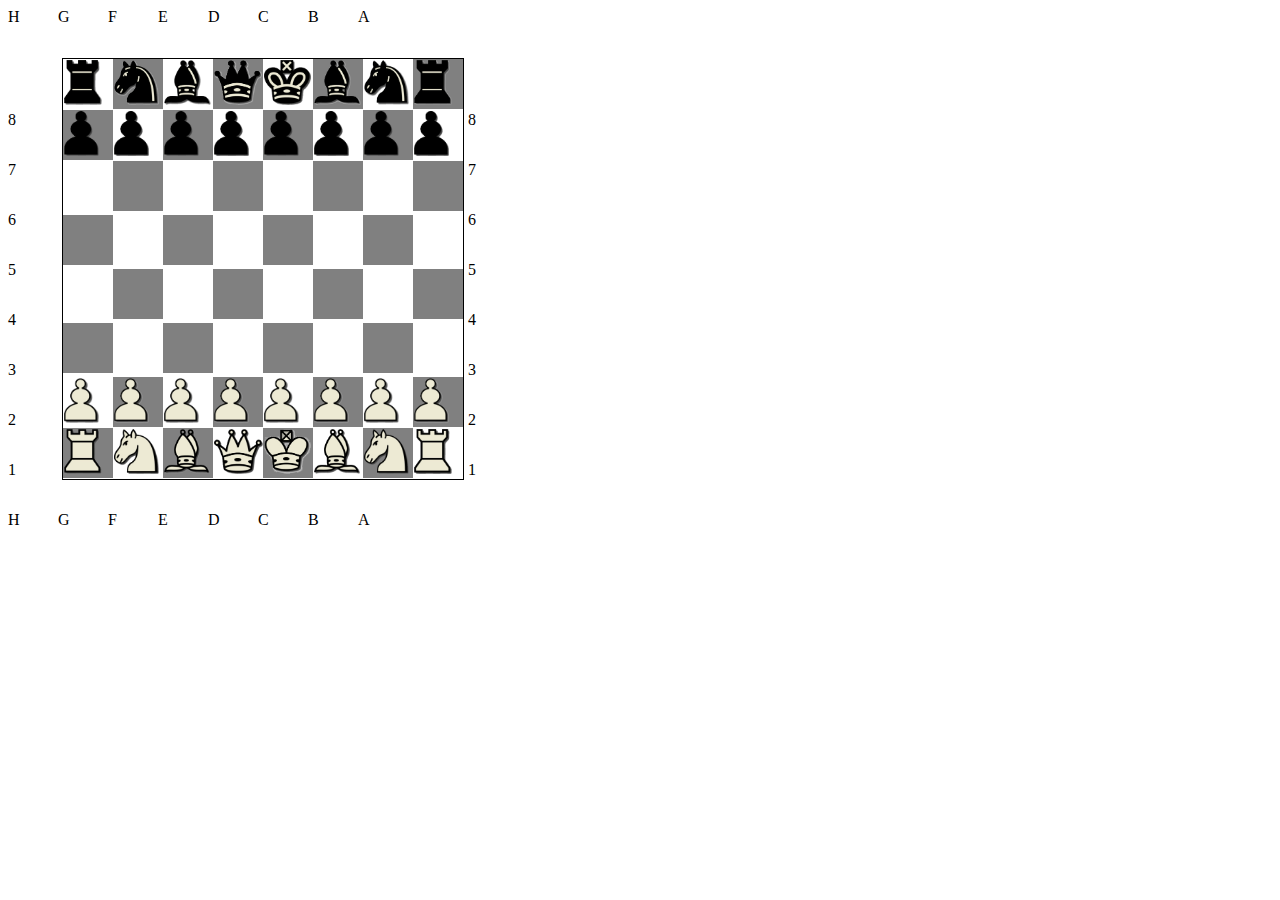
<file: Homework Nº5/index.html>
<!DOCTYPE html>
<html lang="en">

<head>
    <meta charset="UTF-8">
    <title>Document</title>
    <style>
    body {
        min-width: 600px;
    }

    img {
        margin: 1px;
        height: 45px;
    }
    

    .chess {
        text-align: center;
    }
    #myChessTable {
        margin: 0;
    }

    .square_black {
        display: inline-block;
        margin: 0;
        padding: 0;
        width: 50px;
        height: 50px;
        background-color: grey;
    }

    .square_white {
        display: inline-block;
        margin: 0;
        padding: 0;
        width: 50px;
        height: 50px;
        background-color: white;
    }

    #myChessDiv {
        border: 1px solid black;
        display: inline-block;

    }

    #letersDown {
        display: auto;

    }

    #numbersLeft {
        display: inline-block;

    }

    #numbersRight {
        display: inline-block;

    }

    #letersUp {
        display: auto;
    }

    .leters {}
    </style>
</head>

<body>
    <template id="myTemp">
        <div class="square_black" id="square_black" value=""></div>
        <div class="square_white" id="square_white" value=""></div>
    </template>
    <div id="chess">
        <div id="letersUp"></div>
        <span id="numbersLeft"></span>
        <span id="myChessTable"></span>
        <span id="numbersRight"></span>
        <div id="letersDown"></div>
        <script src="script.js"></script>
    </div>
</body>

</html>
<!--
<img src="img/king.png" alt="">
<img src="img/queen.png" alt="">
<img src="img/bishop.png" alt="">
<img src="img/knight.png" alt="">
<img src="img/rook.png" alt="">
<img src="img/pown.png.png" alt="">

<img src="img/king_w.png" alt="">
<img src="img/queen_w.png" alt="">
<img src="img/bishop_w.png" alt="">
<img src="img/knight_w.png" alt="">
<img src="img/rook_w.png" alt="">
<img src="img/pown_w.png" alt="">
 -->
</file>
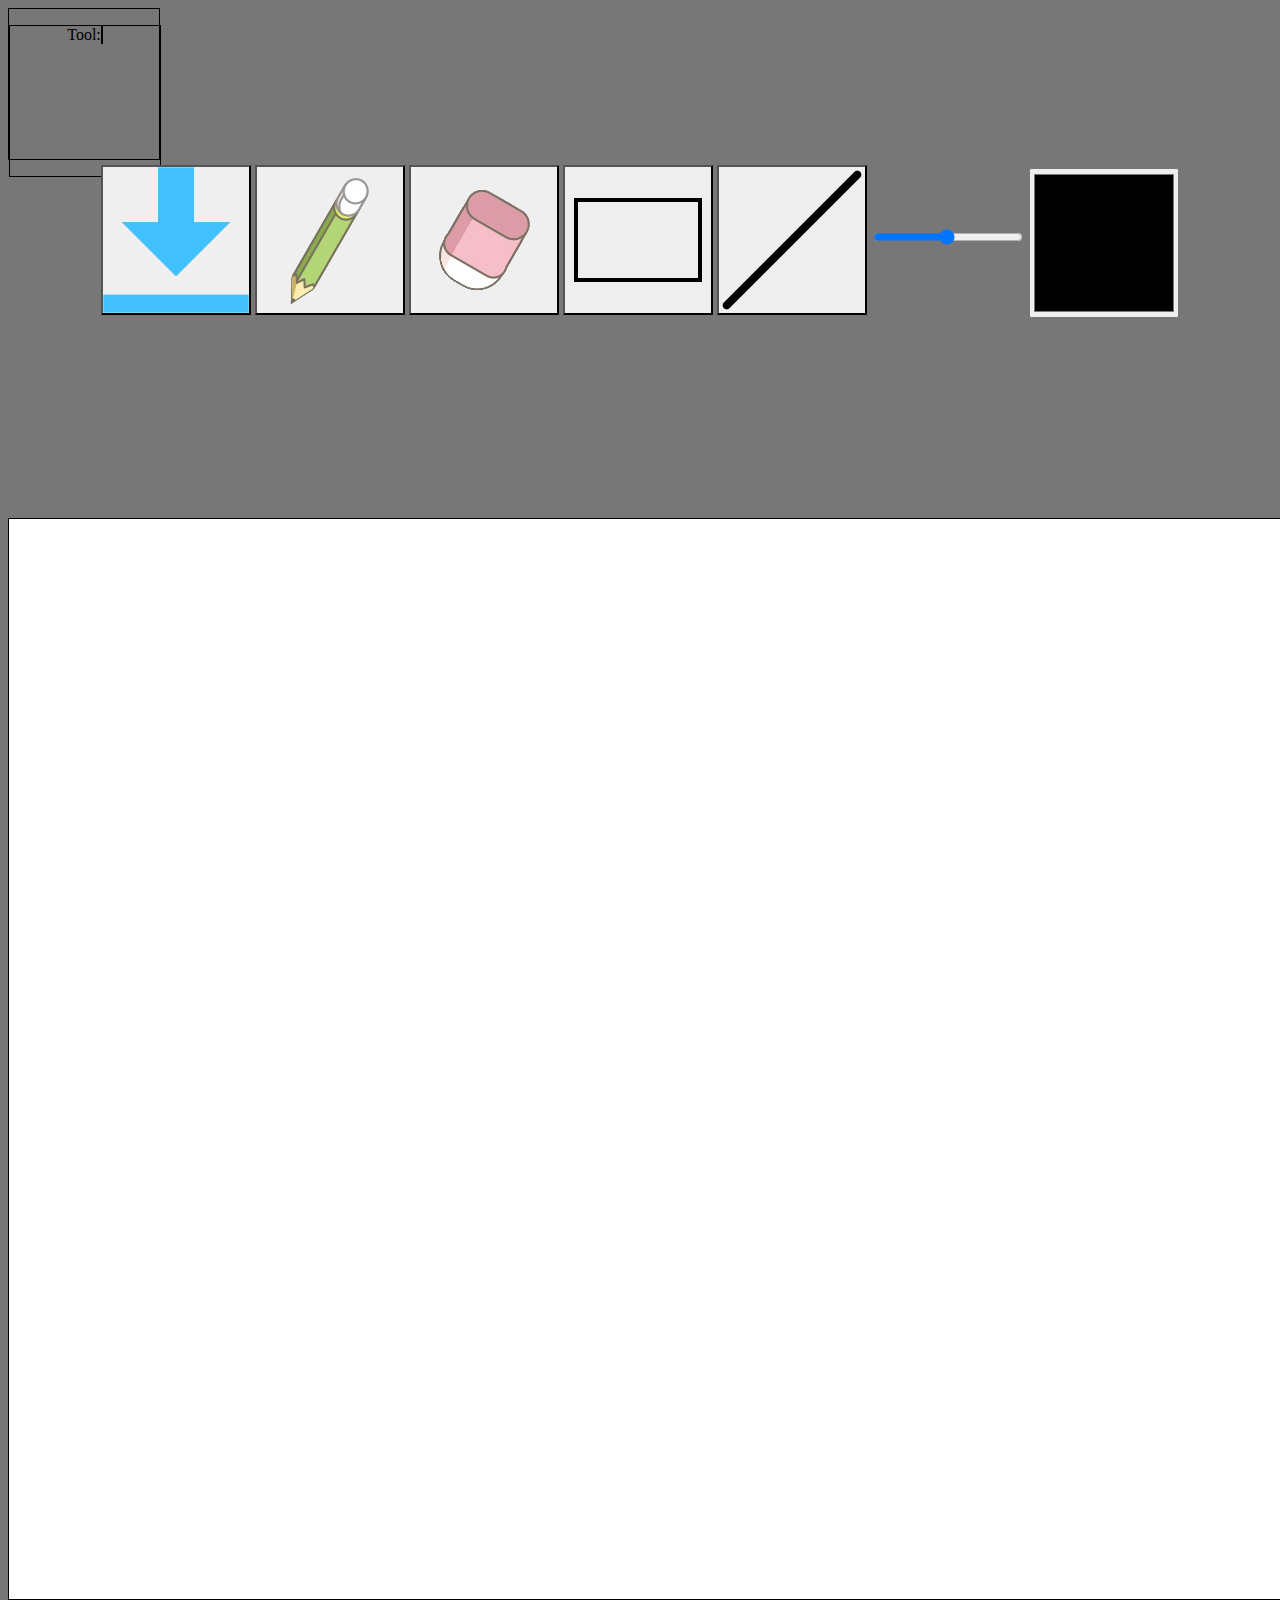
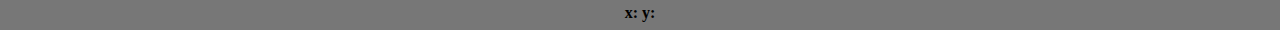
<file: Homework Nº7/index.html>
<!DOCTYPE html>
<html>

<head>
    <title>AboBE ФОТОЖАБ</title>
    <style>
    body {
        background-color: #777;
    }

    .continer {

        text-align: center;
    }

    .canv {
        margin: 0 auto;
        padding-top: 200px;
    }

    .tools {
        position: absolute;
        top: 0;
        z-index: 30;
        width: 300px;
        height: 1080px;
        backface-visibility: hidden;
    }

    #canv {
        background-color: #fff;
        width: 1920px;
        height: 1080px;
        border: 1px solid black;
    }

    .toolButton {
        width: 150px;
        height: 150px;
    }

    #brush {
        background-image: url(tools_icon/tool_1.png);
        background-repeat: no-repeat;
        background-position: center;
    }

    #notbrush {
        background-image: url(tools_icon/tool_3.png);
        background-repeat: no-repeat;
        background-position: center;
    }

    #notbrush2 {
        background-image: url(tools_icon/Rectange_icon.png);
        background-repeat: no-repeat;
        background-position: center;
    }

    #line {
        background-image: url(tools_icon/Line_tool.png);
        background-repeat: no-repeat;
        background-position: center;
    }

    #color {
        width: 150px;
        height: 150px;
    }

    #downloadImage {
        background-size: cover;
        background-image: url(tools_icon/Download_icon.png);
        background-repeat: no-repeat;
        background-position: center;
        width: 150px;
        height: 150px;
    }

    #sizeSelect {
        width: 150px;
        height: 150px;
    }

    #activeTool {
        border: 1px solid black;
        width: 150px;
        height: 150px;
    }

    #myLink {
        border: 1px solid black;
        width: 150px;
        height: 150px;
    }

    #mytool {
        border: 1px solid black;
        width: 150px;
        
        height: 150px;
    }
    </style>
</head>

<body>
    <div class="continer">
        <div>
            <div id="mytool">
                <p id="activeTool">Tool:
                    <span id="currentTool"></span>
                    <span id="myLink"></span>
                </p>
            </div>
            <span><button id="downloadImage"></button></span>
            <span>
                    <span id="toolbox">
                        <button class="toolButton" id='brush'></button>
                        <button class="toolButton" id='notbrush'></button>
                        <button class="toolButton" id='notbrush2'></button>
                        <button class="toolButton" id='line'></button>
                    </span>
            </span>
            <span><input id="sizeSelect" type="range" min="1" max="100" value="50"></span>
            <span><input type="color" id="color"></span>
        </div>
        <div class="canv">
            <canvas id="canv" width="1920px" height="1080px"></canvas>
        </div>
        <span id="x"><b>x: </b> <span id="xCoord"></span></span>
        <span id="y"><b>y: </b> <span id="yCoord"></span></span>
        <script src="js/app.js"></script>
</body>

</html>
</file>
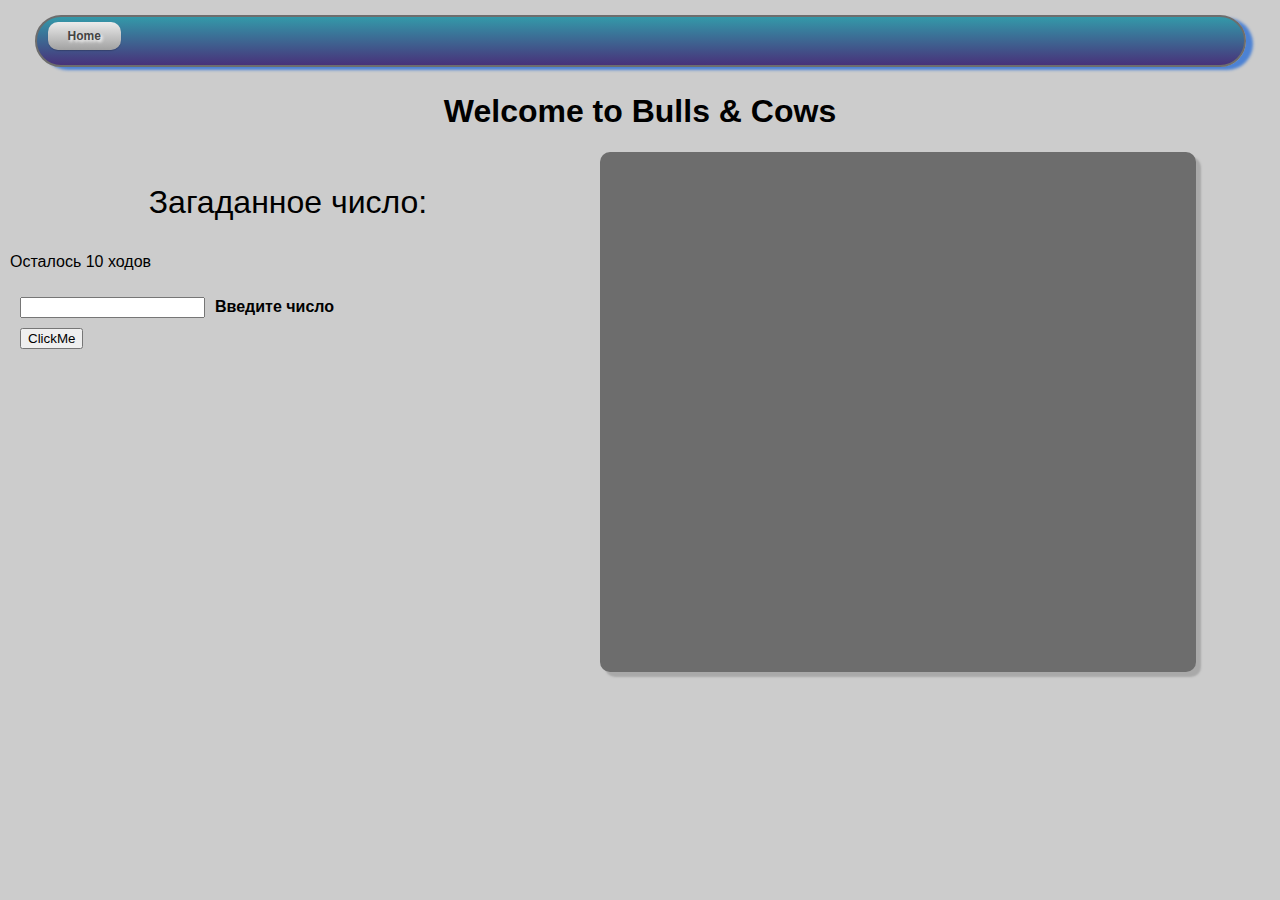
<file: Homework Nº4/bulls/index.html>
<!DOCTYPE html>
<html lang="en">
<head>
	<meta charset="UTF-8">
	<title>Быки и коровы</title>
	<link rel="stylesheet" href="style/style.css">
</head>
<body>
	<div class="container">
		<div class="header">
			<ul id="menu-bar">
                <li class="active"><a href="../index.html">Home</a></li>
            </ul>
			<h1>Welcome to Bulls & Cows</h1>
		</div>

		<div class="app">
			<div class="goal">
				<p class="hello">Загаданное число: <span class="number"></span></p>
				<p>Осталось <span class="turns">10</span> ходов</p>
			</div>

			<div class="form">
				<input type="text" id="player"><label for="player">Введите число</label>
				<input type="button" name="ok" id="guess" value="ClickMe" onClick="guess()"> 
			</div>
		</div>

		<div class="table">
			<div class="turnsList">
				
			</div>
		</div>
	</div>
	
	<script src="script/script.js"></script>
</body>
</html>
</file>
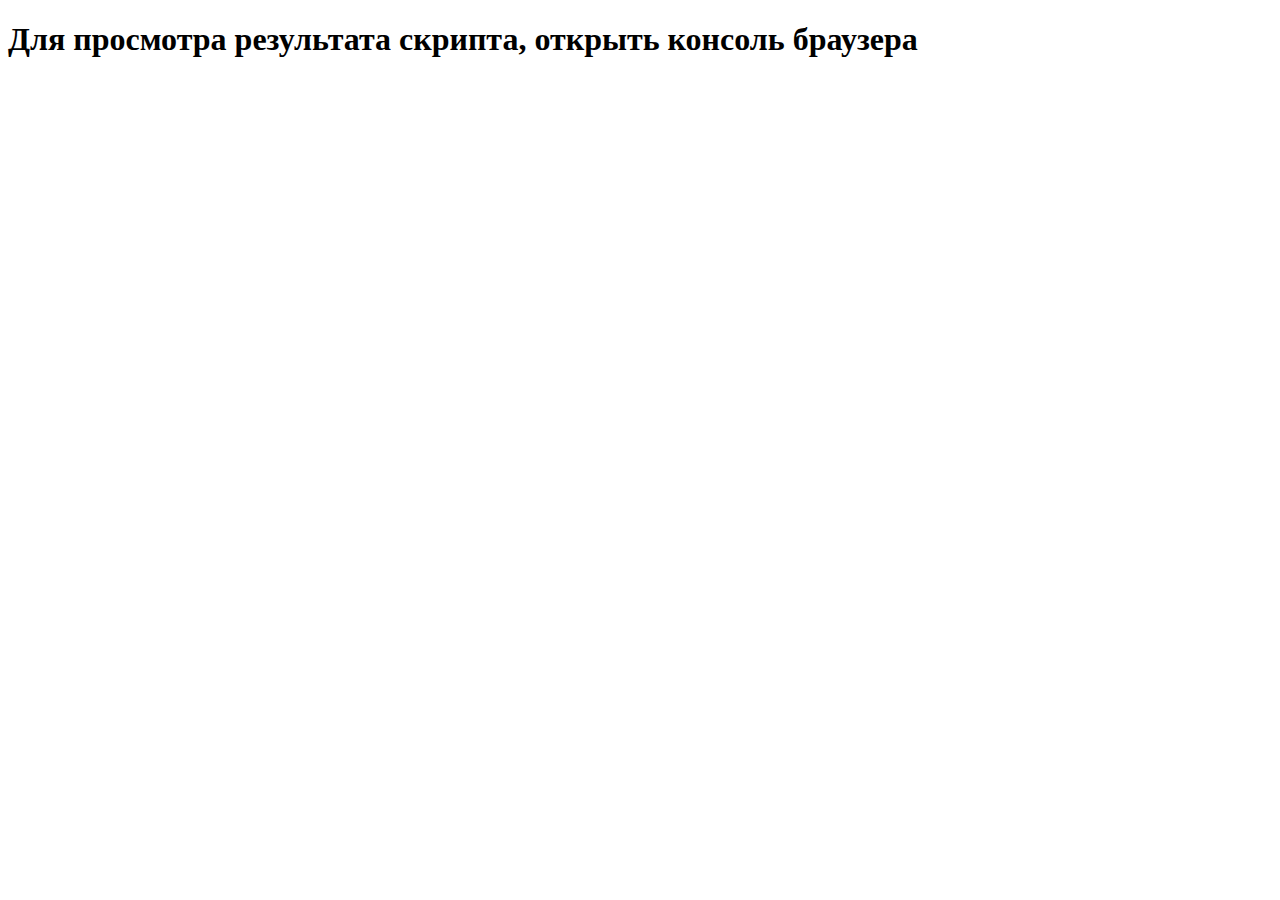
<file: Lesson Nº1.html>
<!DOCTYPE html>
<html lang="en">

<head>
    <meta charset="UTF-8">
    <title>Homework, javascript lesson Nº1</title>
</head>

<body>
    <h1>Для просмотра результата скрипта, открыть консоль браузера</h1>
    <script src="script.js"></script>

</body>

</html>
</file>
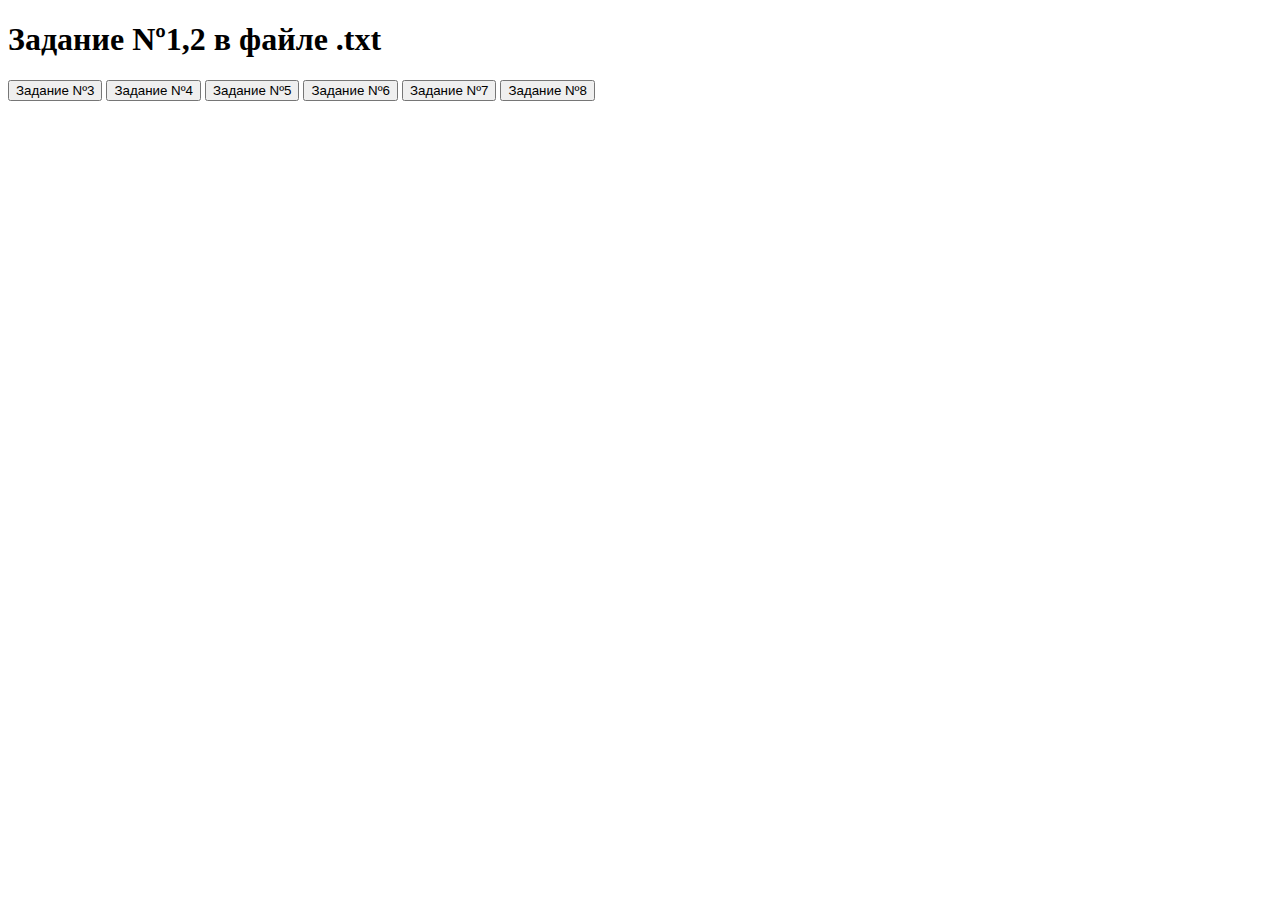
<file: Homework Nº2/Lesson Nº2.html>
<!DOCTYPE html>
<html lang="en">

<head>
    <meta charset="UTF-8">
    <title>Homework, javascript lesson Nº2</title>
</head>

<body>
	<h1>Задание Nº1,2 в файле .txt</h1>
	<button onclick="Homework_3()">Задание Nº3</button>
	<button onclick="Homework_4()">Задание Nº4</button>
	<button onclick="Homework_5()">Задание Nº5</button>
	<button onclick="Homework_6()">Задание Nº6</button>
	<button onclick="Homework_7()">Задание Nº7</button>
	<button onclick="Homework_8()">Задание Nº8</button>
	<script src="script.js" async></script>
</body>

</html>
</file>
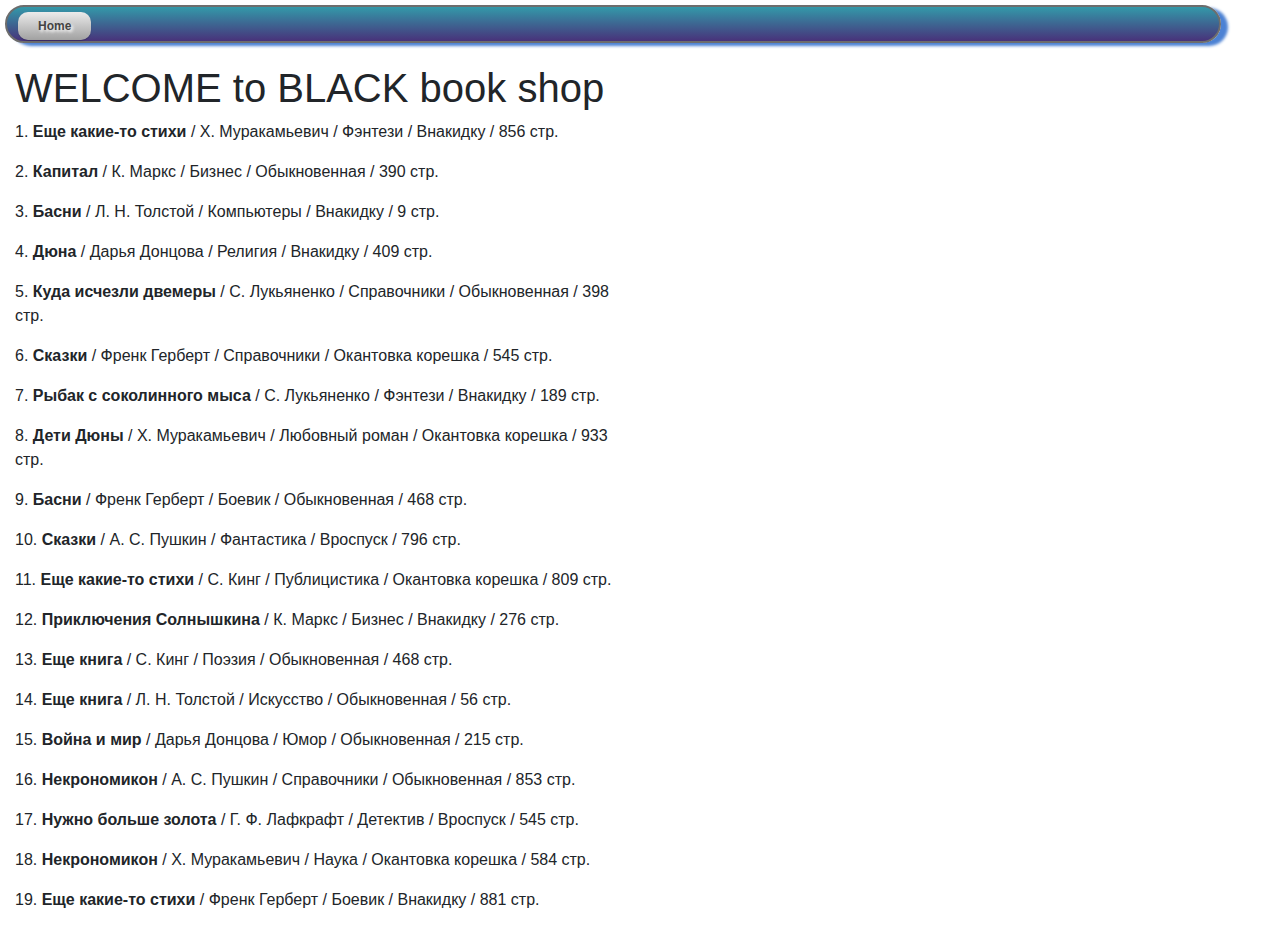
<file: Homework Nº4/Book_Shop/bookshop.html>
<!DOCTYPE html>
<html>

<head>
    <title>BLACK bookshop</title>
    <link rel="stylesheet" type="text/css" href="libs/bootstrap/css/bootstrap.css">
    <link rel="stylesheet" type="text/css" href="css/style.css">
</head>

<body>
    <header class="header">
        <ul id="menu-bar">
            <li class="active"><a href="../index.html">Home</a></li>
        </ul>
    </header><!-- .header-->
    <div class="container-fluid">
        <div class="row">
            <div class="col-md-12 header">
                <h1>WELCOME to BLACK book shop</h1>
            </div>
        </div>
        <div class="row shelf">
            <div class="col-md-6 list">
            </div>
            <div class="col-md-6 item">
            </div>
        </div>
        <script type="text/javascript" src="libs/bootstrap/js/bootstrap.js"></script>
        <script type="text/javascript" src="js/app.js"></script>
</body>

</html>
</file>
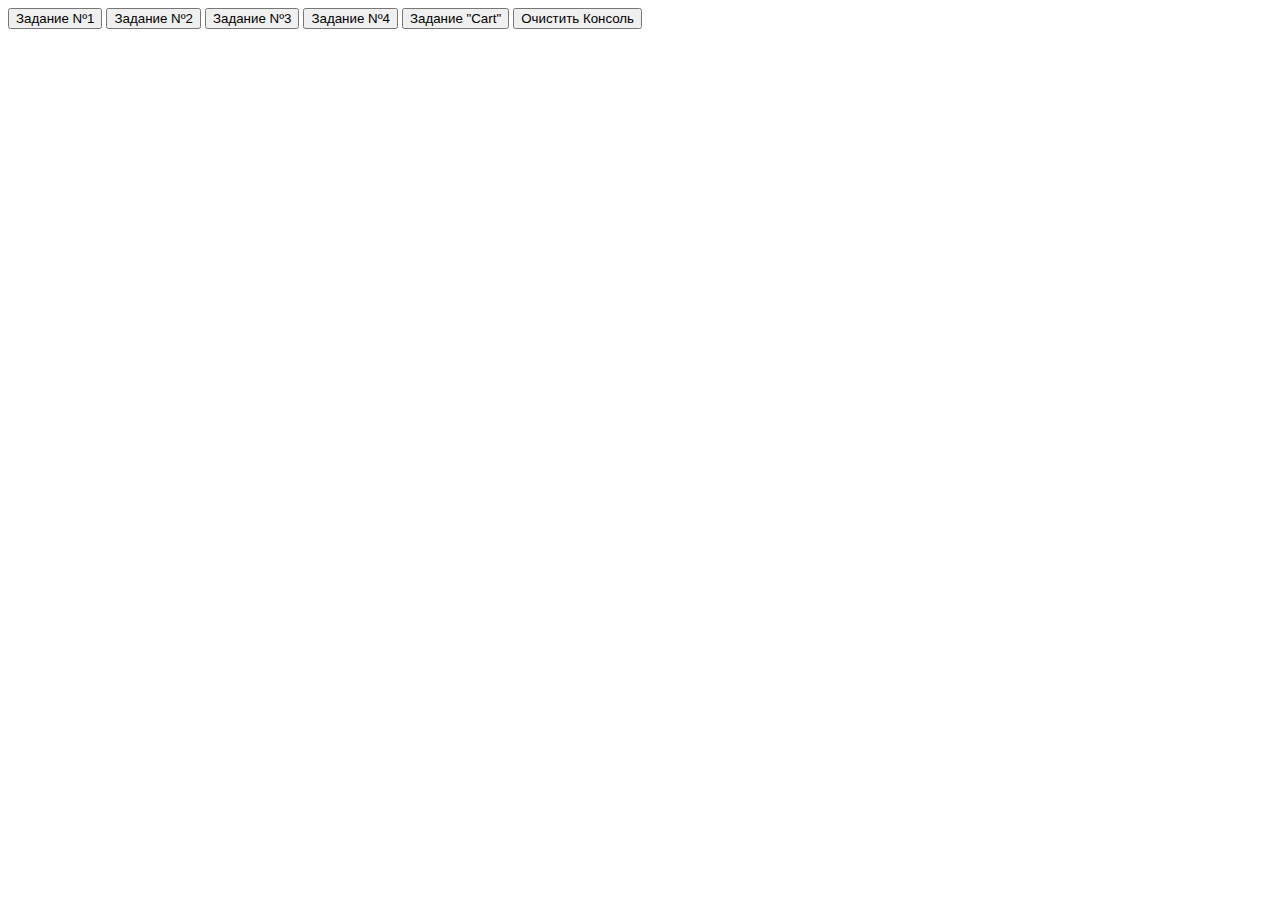
<file: Homework Nº4/other/Lesson Nº4.html>
<!DOCTYPE html>
<html lang="en">

<head>
    <meta charset="UTF-8">
    <title>Homework Nº4</title>
</head>

<body>
    <div class="button_list">
        <button onclick="homework_1()">Задание Nº1</button>
        <button onclick="homework_2()">Задание Nº2</button>
        <button onclick="homework_3()">Задание Nº3</button>
        <button onclick="homework_4()">Задание Nº4</button>
        <button onclick="homework_5()">Задание "Cart"</button>
        <button onclick="homework_8()">Очистить Консоль</button>
    </div> </br>
    <div id="result"></div></br>
    <div id="result1"></div>
    <script src="script.js"></script>
</body>

</html>
</file>
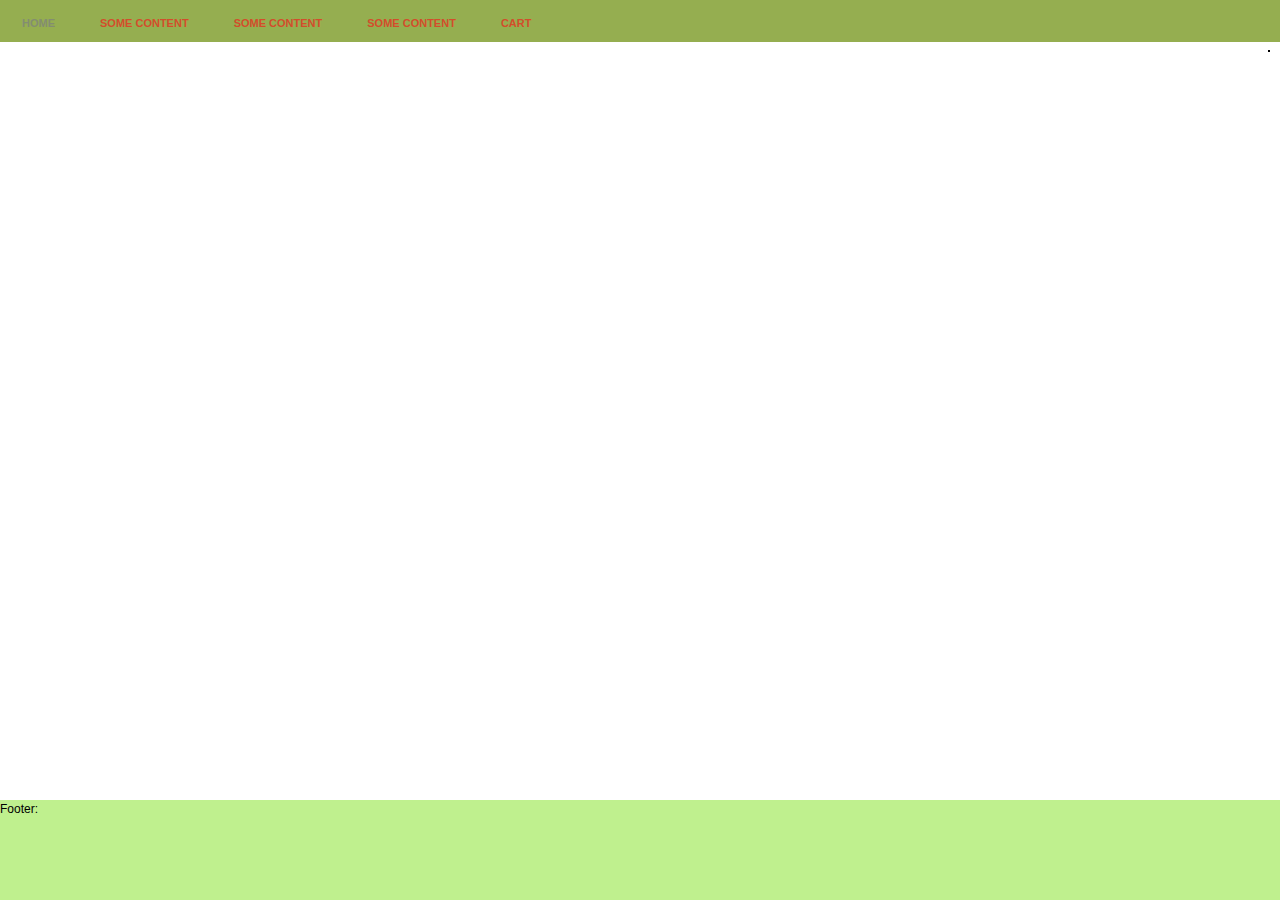
<file: Homework Nº4/Shop/shop.html>
<!DOCTYPE html>
<html>

<head>
    <meta charset="utf-8" />
    <meta name="keywords" content="" />
    <meta name="description" content="" />
    <link href="css/style.css" rel="stylesheet">
</head>

<body>
    <template id="cart_case">
        <div class="cart_box" id="#">
            <table class="product_table">
                <tr>
                    <td id="Nº">Nº</td>
                    <td id="rod_name">prod_name</td>
                    <td id="sub_item">sub_item</td>
                    <td id="prod_qty">prod_qty</td>
                    <td id="add_item">add_item</td>
                    <td id="remove_item">remove_item</td>
                </tr>
            </table>
        </div>
    </template>
    <div id="cart_box" class="cart_box">
        <div id="testcart"></div>
    </div>
    <div class="wrapper">
        <header class="header">
            <nav class="nav">
                <div id="tabs25">
                    <ul>
                        <li><a href='../index.html' title='123' class='current'><span>Home</span></a></li>
                        <li><a href='#' title='123'><span>Some Content</span></a></li>
                        <li><a href='#' title='123'><span>Some Content</span></a></li>
                        <li><a href='#' title='123'><span>Some Content</span></a></li>
                        <li><a href='#' title='123'><span>Cart</span></a></li>
                    </ul>
                </div>
            </nav>
        </header><!-- .header-->
        <div class="middle">
            <div class="container">
                <main class="content">
                    <div class="list">
                        <!--    
                        <div class="product_box">
                            <div class="prod_img"><img src="" alt="">prod_img</div>
                                <div class="prod_title">prod_title</div>
                                <div class="prod_info">prod_info</div>
                                <div class="price">price</div>
                                <div class="add_button"><span type="button" name="button" class="myButton" id="myButton_0" onclick="put_tu_cart(this)">В Корзину</span></div>
                            </div>
                        </div> 
                    -->
                </main><!-- .content -->
            </div><!-- .container-->
            <aside class="left-sidebar">
                <strong>Left Sidebar:</strong>
            </aside><!-- .left-sidebar -->
            <aside class="right-sidebar">
                <strong>Right Sidebar:</strong>
            </aside><!-- .right-sidebar -->
        </div><!-- .middle-->
    </div><!-- .wrapper -->
    <footer class="footer">
        <strong>Footer:</strong>
    </footer><!-- .footer -->
    <script src="js/script.js"></script>
</body>

</html>
</file>
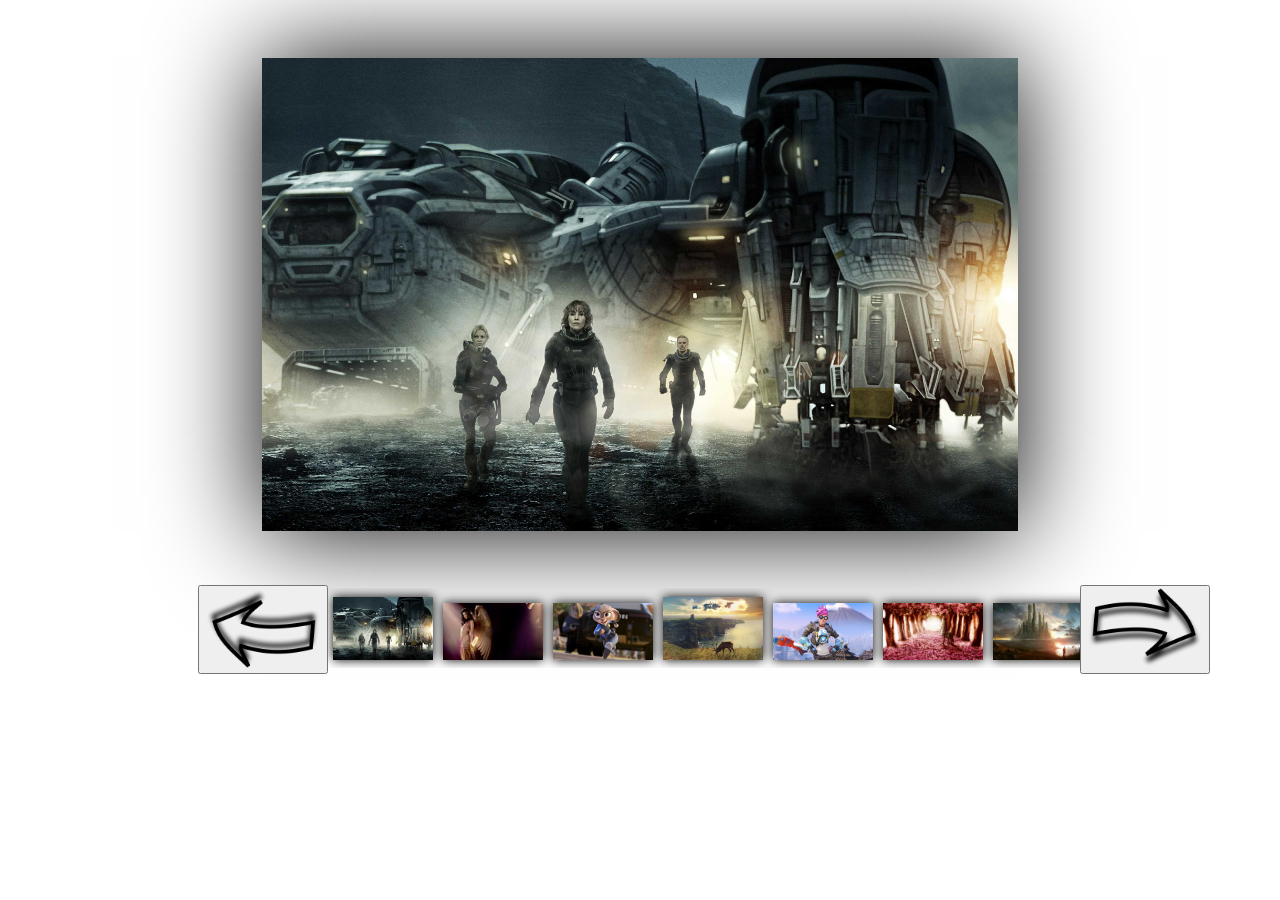
<file: Homework Nº6/Gallery/gallery.html>
<!DOCTYPE html>
<html lang="en">

<head>
    <meta charset="UTF-8">
    <title>Document</title>
    <link rel="stylesheet" href="style.css">
</head>

<body>
    <div class="actual_img" id="myImg"></div>
    <script src="script.js"></script>
</body>
    
</html>
</file>
<file: Homework Nº4/bulls/style/style.css>
body {
  margin: 0;
  padding: 0;
  background: #ccc;
  font-family: arial; }

.header {
  text-align: center; }

.container {
  margin: 0;
  width: 100vw;
  padding: 0 auto; }

.app, .table {
  vertical-align: top;
  display: inline-block;
  width: 45%;
  margin: 0 auto; }

div {
  margin: 10px;
  min-height: 10px; }

.hello {
  text-align: center;
  font-size: 2em; }

.form {
  padding: 10px; }
  .form label {
    margin-left: 10px;
    font-weight: bold; }
  .form #guess {
    display: block;
    margin-top: 10px; }

.table {
  padding: 10px;
  margin-left: 20px;
  border-radius: 10px;
  background: #6d6d6d;
  box-shadow: 5px 5px 2px darkgrey;
  min-height: 500px; }

/*# sourceMappingURL=style.css.map */


#menu-bar {
    width: 95%;
    margin: 5px 5px 5px 5px;
    padding: 5px 5px 5px 5px;
    height: 38px;
    line-height: 100%;
    border-radius: 50px;
    -webkit-border-radius: 50px;
    -moz-border-radius: 50px;
    box-shadow: 7px 3px 3px #4C82D4;
    -webkit-box-shadow: 7px 3px 3px #4C82D4;
    -moz-box-shadow: 7px 3px 3px #4C82D4;
    background: #8B8B8B;
    background: linear-gradient(top, #3399A9, #48327A);
    background: -ms-linear-gradient(top, #3399A9, #48327A);
    background: -webkit-gradient(linear, left top, left bottom, from(#3399A9), to(#48327A));
    background: -moz-linear-gradient(top, #3399A9, #48327A);
    border: solid 2px #6D6D6D;
    position: relative;
    z-index: 999;
}

#menu-bar li {
    margin: 0px 0px 6px 0px;
    padding: 0px 6px 0px 6px;
    float: left;
    position: relative;
    list-style: none;
}

#menu-bar a {
    font-weight: bold;
    font-style: normal;
    font-size: 12px;
    color: #E7E5E5;
    text-decoration: none;
    display: block;
    padding: 6px 20px 6px 20px;
    margin: 0;
    margin-bottom: 6px;
    border-radius: 10px;
    -webkit-border-radius: 10px;
    -moz-border-radius: 10px;
    text-shadow: 2px 2px 3px #000000;
}

#menu-bar li ul li a {
    margin: 0;
}

#menu-bar .active a,
#menu-bar li:hover>a {
    background: #0399D4;
    background: linear-gradient(top, #EBEBEB, #A1A1A1);
    background: -ms-linear-gradient(top, #EBEBEB, #A1A1A1);
    background: -webkit-gradient(linear, left top, left bottom, from(#EBEBEB), to(#A1A1A1));
    background: -moz-linear-gradient(top, #EBEBEB, #A1A1A1);
    color: #444444;
    -webkit-box-shadow: 0 1px 1px rgba(0, 0, 0, .2);
    -moz-box-shadow: 0 1px 1px rgba(0, 0, 0, .2);
    box-shadow: 0 1px 1px rgba(0, 0, 0, .2);
    text-shadow: 2px 2px 3px #FFFFFF;
}

#menu-bar ul li:hover a,
#menu-bar li:hover li a {
    background: none;
    border: none;
    color: #666;
    -box-shadow: none;
    -webkit-box-shadow: none;
    -moz-box-shadow: none;
}

#menu-bar ul a:hover {
    background: #0399D4 !important;
    background: linear-gradient(top, #04ACEC, #0186BA) !important;
    background: -ms-linear-gradient(top, #04ACEC, #0186BA) !important;
    background: -webkit-gradient(linear, left top, left bottom, from(#04ACEC), to(#0186BA)) !important;
    background: -moz-linear-gradient(top, #04ACEC, #0186BA) !important;
    color: #FFFFFF !important;
    border-radius: 0;
    -webkit-border-radius: 0;
    -moz-border-radius: 0;
    text-shadow: 2px 2px 3px #FFFFFF;
}

#menu-bar li:hover>ul {
    display: block;
}

#menu-bar ul {
    background: #DDDDDD;
    background: linear-gradient(top, #FFFFFF, #CFCFCF);
    background: -ms-linear-gradient(top, #FFFFFF, #CFCFCF);
    background: -webkit-gradient(linear, left top, left bottom, from(#FFFFFF), to(#CFCFCF));
    background: -moz-linear-gradient(top, #FFFFFF, #CFCFCF);
    display: none;
    margin: 0;
    padding: 0;
    width: 185px;
    position: absolute;
    top: 30px;
    left: 0;
    border: solid 1px #B4B4B4;
    border-radius: 10px;
    -webkit-border-radius: 10px;
    -moz-border-radius: 10px;
    -webkit-box-shadow: 2px 2px 3px #222222;
    -moz-box-shadow: 2px 2px 3px #222222;
    box-shadow: 2px 2px 3px #222222;
}

#menu-bar ul li {
    float: none;
    margin: 0;
    padding: 0;
}

#menu-bar ul a {
    padding: 10px 0px 10px 15px;
    color: #424242 !important;
    font-size: 12px;
    font-style: normal;
    font-family: arial;
    font-weight: normal;
    text-shadow: 2px 2px 3px #FFFFFF;
}

#menu-bar ul li:first-child>a {
    border-top-left-radius: 10px;
    -webkit-border-top-left-radius: 10px;
    -moz-border-radius-topleft: 10px;
    border-top-right-radius: 10px;
    -webkit-border-top-right-radius: 10px;
    -moz-border-radius-topright: 10px;
}

#menu-bar ul li:last-child>a {
    border-bottom-left-radius: 10px;
    -webkit-border-bottom-left-radius: 10px;
    -moz-border-radius-bottomleft: 10px;
    border-bottom-right-radius: 10px;
    -webkit-border-bottom-right-radius: 10px;
    -moz-border-radius-bottomright: 10px;
}

#menu-bar:after {
    content: ".";
    display: block;
    clear: both;
    visibility: hidden;
    line-height: 0;
    height: 0;
}

#menu-bar {
    display: inline-block;
}

html[xmlns] #menu-bar {
    display: block;
}

* html #menu-bar {
    height: 1%;
}
</file>
<file: Homework Nº4/Book_Shop/css/style.css>
body {
  margin: 0;
  padding: 0;
  height: 100vh; }

.shelf {
  height: 90vh; }
  .shelf div {
    height: inherit; }
  .shelf .list {
    overflow-y: scroll; }

/*# sourceMappingURL=style.css.map */

/* Buttons
-----------------------------------------------------------------------------*/

#menu-bar {
  width: 95%;
  margin: 5px 5px 5px 5px;
  padding: 5px 5px 5px 5px;
  height: 38px;
  line-height: 100%;
  border-radius: 50px;
  -webkit-border-radius: 50px;
  -moz-border-radius: 50px;
  box-shadow: 7px 3px 3px #4C82D4;
  -webkit-box-shadow: 7px 3px 3px #4C82D4;
  -moz-box-shadow: 7px 3px 3px #4C82D4;
  background: #8B8B8B;
  background: linear-gradient(top,  #3399A9,  #48327A);
  background: -ms-linear-gradient(top,  #3399A9,  #48327A);
  background: -webkit-gradient(linear, left top, left bottom, from(#3399A9), to(#48327A));
  background: -moz-linear-gradient(top,  #3399A9,  #48327A);
  border: solid 2px #6D6D6D;
  position:relative;
  z-index:999;
}
#menu-bar li {
  margin: 0px 0px 6px 0px;
  padding: 0px 6px 0px 6px;
  float: left;
  position: relative;
  list-style: none;
}
#menu-bar a {
  font-weight: bold;
  font-style: normal;
  font-size: 12px;
  color: #E7E5E5;
  text-decoration: none;
  display: block;
  padding: 6px 20px 6px 20px;
  margin: 0;
  margin-bottom: 6px;
  border-radius: 10px;
  -webkit-border-radius: 10px;
  -moz-border-radius: 10px;
  text-shadow: 2px 2px 3px #000000;
}
#menu-bar li ul li a {
  margin: 0;
}
#menu-bar .active a, #menu-bar li:hover > a {
  background: #0399D4;
  background: linear-gradient(top,  #EBEBEB,  #A1A1A1);
  background: -ms-linear-gradient(top,  #EBEBEB,  #A1A1A1);
  background: -webkit-gradient(linear, left top, left bottom, from(#EBEBEB), to(#A1A1A1));
  background: -moz-linear-gradient(top,  #EBEBEB,  #A1A1A1);
  color: #444444;
  -webkit-box-shadow: 0 1px 1px rgba(0, 0, 0, .2);
  -moz-box-shadow: 0 1px 1px rgba(0, 0, 0, .2);
  box-shadow: 0 1px 1px rgba(0, 0, 0, .2);
  text-shadow: 2px 2px 3px #FFFFFF;
}
#menu-bar ul li:hover a, #menu-bar li:hover li a {
  background: none;
  border: none;
  color: #666;
  -box-shadow: none;
  -webkit-box-shadow: none;
  -moz-box-shadow: none;
}
#menu-bar ul a:hover {
  background: #0399D4 !important;
  background: linear-gradient(top,  #04ACEC,  #0186BA) !important;
  background: -ms-linear-gradient(top,  #04ACEC,  #0186BA) !important;
  background: -webkit-gradient(linear, left top, left bottom, from(#04ACEC), to(#0186BA)) !important;
  background: -moz-linear-gradient(top,  #04ACEC,  #0186BA) !important;
  color: #FFFFFF !important;
  border-radius: 0;
  -webkit-border-radius: 0;
  -moz-border-radius: 0;
  text-shadow: 2px 2px 3px #FFFFFF;
}
#menu-bar li:hover > ul {
  display: block;
}
#menu-bar ul {
  background: #DDDDDD;
  background: linear-gradient(top,  #FFFFFF,  #CFCFCF);
  background: -ms-linear-gradient(top,  #FFFFFF,  #CFCFCF);
  background: -webkit-gradient(linear, left top, left bottom, from(#FFFFFF), to(#CFCFCF));
  background: -moz-linear-gradient(top,  #FFFFFF,  #CFCFCF);
  display: none;
  margin: 0;
  padding: 0;
  width: 185px;
  position: absolute;
  top: 30px;
  left: 0;
  border: solid 1px #B4B4B4;
  border-radius: 10px;
  -webkit-border-radius: 10px;
  -moz-border-radius: 10px;
  -webkit-box-shadow: 2px 2px 3px #222222;
  -moz-box-shadow: 2px 2px 3px #222222;
  box-shadow: 2px 2px 3px #222222;
}
#menu-bar ul li {
  float: none;
  margin: 0;
  padding: 0;
}
#menu-bar ul a {
  padding:10px 0px 10px 15px;
  color:#424242 !important;
  font-size:12px;
  font-style:normal;
  font-family:arial;
  font-weight: normal;
  text-shadow: 2px 2px 3px #FFFFFF;
}
#menu-bar ul li:first-child > a {
  border-top-left-radius: 10px;
  -webkit-border-top-left-radius: 10px;
  -moz-border-radius-topleft: 10px;
  border-top-right-radius: 10px;
  -webkit-border-top-right-radius: 10px;
  -moz-border-radius-topright: 10px;
}
#menu-bar ul li:last-child > a {
  border-bottom-left-radius: 10px;
  -webkit-border-bottom-left-radius: 10px;
  -moz-border-radius-bottomleft: 10px;
  border-bottom-right-radius: 10px;
  -webkit-border-bottom-right-radius: 10px;
  -moz-border-radius-bottomright: 10px;
}
#menu-bar:after {
  content: ".";
  display: block;
  clear: both;
  visibility: hidden;
  line-height: 0;
  height: 0;
}
#menu-bar {
  display: inline-block;
}
  html[xmlns] #menu-bar {
  display: block;
}
* html #menu-bar {
  height: 1%;
}
</file>
<file: Homework Nº6/Gallery/style.css>
.actual_img {

        display: block;
        text-align: center;
        max-height: 1800px;

    }

    .actual_img>img {
        text-align: center;
        min-width: 45%;
        max-width: 1080px;
        width: 65%;
        box-shadow: 0 0 100px #000000;
    }

    .scrolling {
        /*  position: absolute;
        bottom: 0;
        right: 15%; */
        margin: 0 auto;
        min-width: 60%;
        max-width: 80%;
        max-height: 200%;
        width: 70%;
        height: 80px;
        overflow-x: hidden;
        overflow-y: hidden;
        white-space: nowrap;
        /* чтобы картинки стояли в одну линию, не переходя на другую строку */
        word-wrap: normal;
        /* то же для IE */
    }
    #myImg {
        padding: 50px;
        height: auto;
    }
    .scrolling img {
        width: 100px;
        margin: 5px;
        box-shadow: 0 0 10px #000000;
        height: auto;
    }
    .scrolling img:hover {
        box-shadow: 0 0 10px #ffffff;
    }
    #img_continer {
        margin-left: 15%;
    }
    #scrolling {
        display: inline-block;
    }
    #scroll_Left {
        display: inline-block;
    }
    #scroll_Right {
        display: inline-block;
    }
    #img_continer button img{
        height: 80px;
    }
</file>
<file: Homework Nº4/Shop/css/style.css>
* {
    margin: 0;
    padding: 0;
    border: 0;
    font-size: 100%;
    font: inherit;
    vertical-align: baseline;
}

/* HTML5 display-role reset for older browsers */
article,
aside,
details,
figcaption,
figure,
footer,
header,
hgroup,
menu,
nav,
section {
    display: block;
}

body {
    line-height: 1;
}

ol,
ul {
    list-style: none;
}

blockquote,
q {
    quotes: none;
}

blockquote:before,
blockquote:after,
q:before,
q:after {
    content: '';
    content: none;
}

table {
    border-collapse: collapse;
    border-spacing: 0;
}

/* End of Eric Meyer's CSS Reset */

html {
    height: 100%;
}

article,
aside,
details,
figcaption,
figure,
footer,
header,
hgroup,
main,
nav,
section,
summary {
    display: block;
}

body {
    font: 12px/18px Arial, sans-serif;
    height: 100%;
}

.wrapper {
    width: 100%;
    min-width: 1000px;
    min-height: 100%;
    height: auto !important;
    height: 100%;
}


/* Header
-----------------------------------------------------------------------------*/
.header {
    height: auto;
    background: #404040;
}


/* Middle
-----------------------------------------------------------------------------*/
.middle {
    width: 100%;
    padding: 0 0 100px;
    position: relative;
}

.middle:after {
    display: table;
    clear: both;
    content: '';
}

.container {
    width: 100%;
    float: left;
    overflow: hidden;
}

.content {
    padding: 0 270px 0 270px;
}

.myButton {

    box-shadow: inset 0px 1px 0px 0px #fff6af;
    background: -webkit-gradient(linear, left top, left bottom, color-stop(0.05, #ffec64), color-stop(1, #ffab23));

    filter: progid:DXImageTransform.Microsoft.gradient(startColorstr='#ffec64', endColorstr='#ffab23', GradientType=0);
    background-color: #ffec64;

    border-radius: 6px;
    border: 1px solid #ffaa22;
    display: inline-block;
    cursor: pointer;
    color: #333333;
    font-family: Arial;
    font-size: 15px;
    font-weight: bold;
    padding: 6px 24px;
    text-decoration: none;
    text-shadow: 0px 1px 0px #ffee66;
}

.myButton:hover {
    background-color: #ffab23;
}

.myButton:active {
    position: relative;
    top: 1px;
}

/* Left Sidebar
-----------------------------------------------------------------------------*/
.left-sidebar {
    float: left;
    width: 250px;
    margin-left: -100%;
    position: relative;
    background: #B5E3FF;
}


/* Right Sidebar
-----------------------------------------------------------------------------*/
.right-sidebar {
    float: left;
    width: 250px;
    margin-left: -250px;
    position: relative;
    background: #FFACAA;
}


/* Footer
-----------------------------------------------------------------------------*/
.footer {
    margin: -100px auto 0;
    min-width: 1000px;
    height: 100px;
    background: #BFF08E;
    position: relative;
}

/* 
-----------------------------------------------------------------------------*/

nav ul {
    display: inline-flex;
}

/* ---------------------- Blueslate nav ---------------------- */
#tabs25 {
    position: relative;
    display: block;
    height: 42px;
    font-size: 11px;
    font-weight: bold;
    background-color: #95AE50FF;
    font-family: Arial, Verdana, Helvitica, sans-serif;
    text-transform: uppercase;
}

#tabs25 ul {
    margin: 0px;
    padding: 0;
    list-style-type: none;
    width: auto;
}

#tabs25 ul li {
    display: block;
    float: left;
    margin: 0 1px 0 0;
}

#tabs25 ul li a {
    display: block;
    float: left;
    color: #D34D2B;
    text-decoration: none;
    padding: 14px 22px 0 22px;
    height: 28px;
}

#tabs25 ul li a:hover,
#tabs25 ul li a.current {
    color: #838D71;
}

/* ---------------------- END Blueslate nav ---------------------- */

/* ---------------------- Product Box ---------------------- */

.product_box {
    margin: 10px;
    display: inline-block;
    text-align: center;
    width: 300px;
    height: auto;
    background-color: #389A33F3;
}

.prod_img {
    padding: 5px;
    display: block;
    border: 2px solid black;

}

.prod_title {
    display: block;
    border: 2px solid black;
}

.prod_info {
    display: block;
    border: 2px solid black;
}

.add_button {
    display: block;
    border: 2px solid black;
}

/* ---------------------- End Product Box ---------------------- */

.list {
    display: block;
}

#cart_off {
    display:none;
}

.cart_box {
    border: 1px solid black;
    border-collapse: collapse;
    position: absolute;
    top: 50px;
    right: 10px;
    width: auto;
    height: auto;
    background-color: red;
    z-index: 1000;
}

.border_cart{
    border: 1px solid black;
}
</file>
